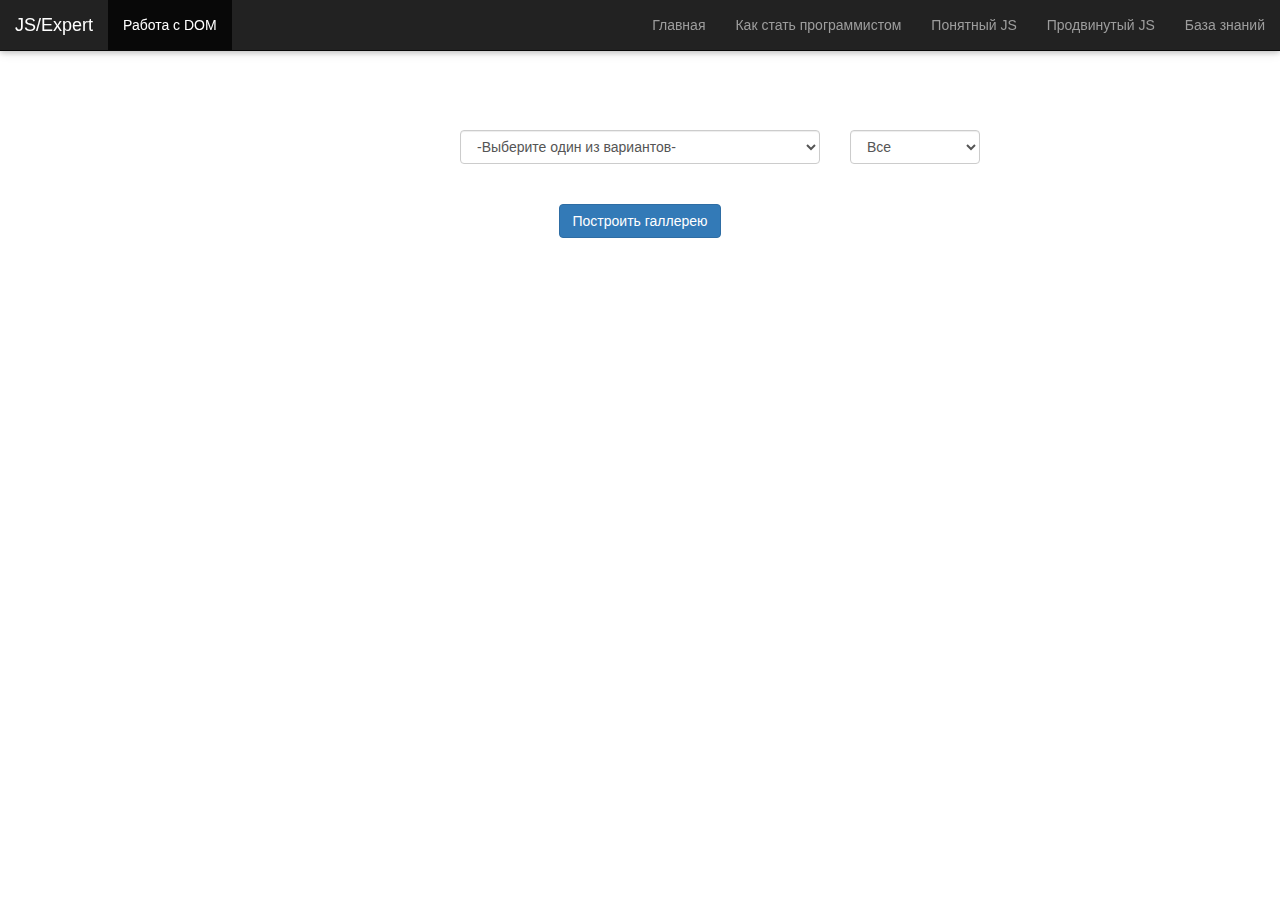
<file: hWork_21/index.html>
<!DOCTYPE html>
<html lang="en">

<head>
	<meta charset="utf-8">
	<title>JS/Expert Example</title>
	<link rel="stylesheet" href="css/bootstrap.min.css">
	<link rel="stylesheet" href="css/style.css">
</head>
<body>

	<nav class="navbar navbar-inverse navbar-fixed-top">
		<div class="container-fluid">
			<div class="navbar-header">
				<button type="button" class="navbar-toggle" data-toggle="collapse" data-target="#myNavbar">
					<span class="icon-bar"></span>
					<span class="icon-bar"></span>
					<span class="icon-bar"></span>                        
				</button>
				<a class="navbar-brand" href="http://www.jsexpert.net/">JS/Expert</a>
			</div>
			<div class="collapse navbar-collapse" id="myNavbar">

				<ul class="nav navbar-nav hidden-sm hidden-md">
					<li class="active"><a href="#">Работа с DOM</a></li>
				</ul>

				<ul class="nav navbar-nav navbar-right">
					<li><a href="http://www.jsexpert.net/#head">Главная</a></li>
					<li><a href="http://www.jsexpert.net/#basic">Как стать программистом</a></li>
					<li><a href="http://www.jsexpert.net/#js">Понятный JS</a></li>
					<li><a href="http://www.jsexpert.net/#angular">Продвинутый JS</a></li>
					<li><a href="http://www.jsexpert.net/articles/">База знаний</a></li>
				</ul>
			</div>
		</div>
	</nav>

	<div class="site-wrapper">
		<div class="container">
			<div class="row text-center first-group hide">
				<div class="col-md-12">
					<h3>Галлерея построенная с помощью replace</h3>
				</div>
				<div class="col-md-12">
					<div id="first-line"></div>
				</div>
			</div>
			
			<div class="row text-center second-group hide">
				<div class="col-md-12">
					<h3>Галлерея построенная с помощью шаблонных строк</h3>
				</div>
				<div class="col-md-12">
					<div id="second-line"></div>
				</div>
			</div>
			
			<div class="row text-center third-group hide">
				<div class="col-md-12">
					<h3>Галлерея построенная с помощью createElement</h3>
				</div>
				<div class="col-md-12">
					<div id="third-line"></div>
				</div>
			</div>

            <div class="row text-center">
                <div class="col-lg-4 col-md-4"></div>
                <div class="col-lg-4 col-md-4">
					<select id="type-selector" class="form-control">
					  <option default value="0">-Выберите один из вариантов-</option>
                      <option value="1">Использовать replace</option>
                      <option value="2">Использовать шаблонные строки</option>
					  <option value="3">Использовать createElement</option>
					</select>
					
					
                </div>
                <div class="col-lg-4 col-md-4">
						<select id="line-selector" class="form-control count-selector">
								<option default value="0">Все</option>
								<option value="1">Три картинки</option>
								<option value="2">Шесть картинок</option>
							  </select>
						<br><br>
				</div>
             
            
				<div class="col-lg-12 col-md-12">
					<div class="btn btn-primary" id="play">Построить галлерею</div>
				    <br><br>
				</div>
			</div>

		</div>
	</div>
	<script src="js/data.js"></script>
	<script src="js/moment.js"></script>
	<script src="js/main.js"></script>	
</body>
</html>
</file>
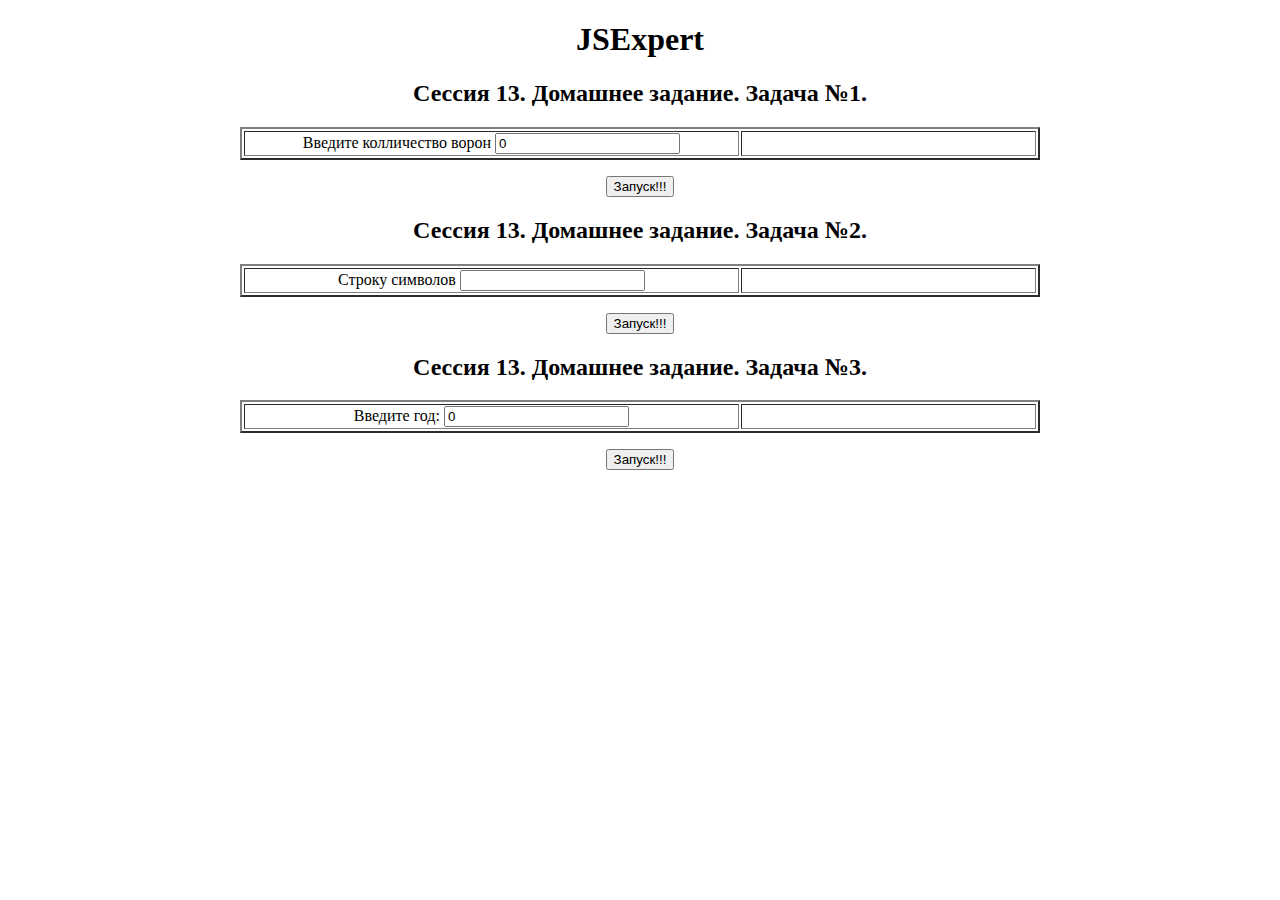
<file: hWork_3/Tasks/index.html>
<!DOCTYPE html>
<html>

  <head>
    <link rel="stylesheet" href="css/style.css">
    
  </head>

  <body>
    <h1>JSExpert</h1>
    <h2>Сессия 13. Домашнее задание. Задача №1. </h2>
    <center>
    <table border=2 width=800>
      <tr>
        <td width=500 align=center>Введите колличество ворон   
          <input type="text" id="inputValue" size="20" value=0>
        </td>
        <td width=300 align=center>
          <div id="result"></div>
        </td>    
      </tr>
    </table>
    <p>
    <input type="button" id="rezButton" value="Запуск!!!">
    </center>

    <h2>Сессия 13. Домашнее задание. Задача №2. </h2>
    <center>
    <table border=2 width=800>
      <tr>
        <td width=500 align=center> Строку символов   
          <input type="text" id="inputValue2" size="20" value="">
        </td>
        <td width=300 align=center>
          <div id="result2"></div>
        </td>    
      </tr>
    </table>
    <p>
    <input type="button" id="rezButton2" value="Запуск!!!">
    </center>
    
    <h2>Сессия 13. Домашнее задание. Задача №3. </h2>
    <center>
    <table border=2 width=800>
      <tr>
        <td width=500 align=center> Введите год:
          <input type="text" id="inputValue3" size="20" value="0">
        </td>
        <td width=300 align=center>
          <div id="result3"></div>
        </td>    
      </tr>
    </table>
    <p>
    <input type="button" id="rezButton3" value="Запуск!!!">
    </center>

    <script src="js/task_1.js"></script>
    <script src="js/task_2.js"></script>
    <script src="js/task_3.js"></script>
  </body>

</html>
</file>
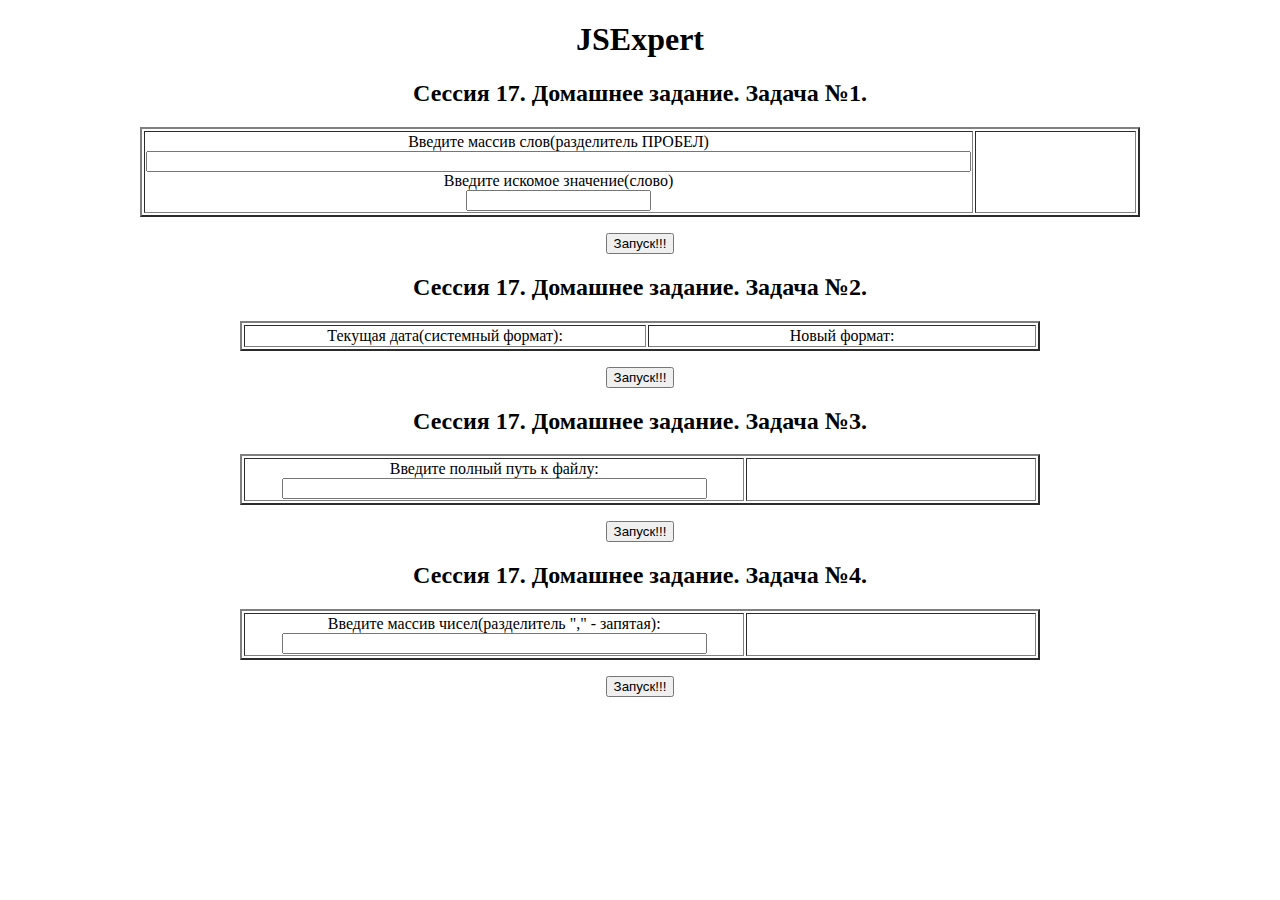
<file: hWork_4/tasks/index.html>
<!DOCTYPE html>
<html>

  <head>
    <link rel="stylesheet" href="css/style.css">
    
  </head>

  <body>
    <h1>JSExpert</h1>
    <h2>Сессия 17. Домашнее задание. Задача №1. </h2>
    <center>
    <table border=2 width=1000>
      <tr>
        <td width=500 align=center>Введите массив слов(разделитель ПРОБЕЛ)   
          <input type="text" id="inputArr" size="100" value=''>
          <br>
          Введите искомое значение(слово)
          <br>
          <input type="text" id="inputFind" size="20" value=''>
        </td>
        <td width=300 align=center>
          <div id="result"></div>
        </td>    
      </tr>
    </table>
    <p>
    <input type="button" id="rezButton" value="Запуск!!!">
    </center>

    <h2>Сессия 17. Домашнее задание. Задача №2. </h2>
    <center>
    <table border=2 width=800>
      <tr>
        <td width=500 align=center> Текущая дата(системный формат):    
          <div id="curDat"></div>
        </td>
        <td width=500 align=center> Новый формат:
          <div id="result2"></div>
        </td>    
      </tr>
    </table>
    <p>
    <input type="button" id="rezButton2" value="Запуск!!!">
    </center>
    
    <h2>Сессия 17. Домашнее задание. Задача №3. </h2>
    <center>
    <table border=2 width=800>
      <tr>
        <td width=500 align=center> Введите полный путь к файлу:
          <input type="text" id="pathFile" size="50" value="">
        </td>
        <td width=300 align=center>
          <div id="result3"></div>
        </td>    
      </tr>
    </table>
    <p>
    <input type="button" id="rezButton3" value="Запуск!!!">
    </center>

    <h2>Сессия 17. Домашнее задание. Задача №4. </h2>
    <center>
    <table border=2 width=800>
      <tr>
        <td width=500 align=center> Введите массив чисел(разделитель "," - запятая):
          <input type="text" id="inputArr2" size="50" value="">
        </td>
        <td width=300 align=center>
          <div id="result4"></div>
        </td>    
      </tr>
    </table>
    <p>
    <input type="button" id="rezButton4" value="Запуск!!!">
    </center>
    
    <script src="js/task_1.js"></script>
    <script src="js/task_2.js"></script>
    <script src="js/task_3.js"></script>
    <script src="js/task_4.js"></script>
  </body>

</html>
</file>
<file: hWork_21/css/style.css>
.site-wrapper {
    margin-top: 110px;
}

.text-center {
    margin-top: 20px;
}

.navbar {
	-webkit-box-shadow: 0 2px 5px 0 rgba(0, 0, 0, 0.16), 0 2px 10px 0 rgba(0, 0, 0, 0.12);
	-moz-box-shadow: 0 2px 5px 0 rgba(0, 0, 0, 0.16), 0 2px 10px 0 rgba(0, 0, 0, 0.12);
	box-shadow: 0 2px 5px 0 rgba(0, 0, 0, 0.16), 0 2px 10px 0 rgba(0, 0, 0, 0.12);
}


.info-wrapper {
    padding: 5px;
    text-align: left;
}

.count-selector {
    width:130px;
}

.top-padding {
    padding-top: 10px;
}
</file>
<file: hWork_3/Tasks/css/style.css>
/* Styles go here */
h1, h2 {
  text-align: center;
}
.link {
  display: flex;
  padding: 20px;
  flex-direction: row;
  justify-content: flex-end;
}
.link a {
  display: block;
}
</file>
<file: hWork_4/tasks/css/style.css>
/* Styles go here */
h1, h2 {
  text-align: center;
}
.link {
  display: flex;
  padding: 20px;
  flex-direction: row;
  justify-content: flex-end;
}
.link a {
  display: block;
}
</file>
